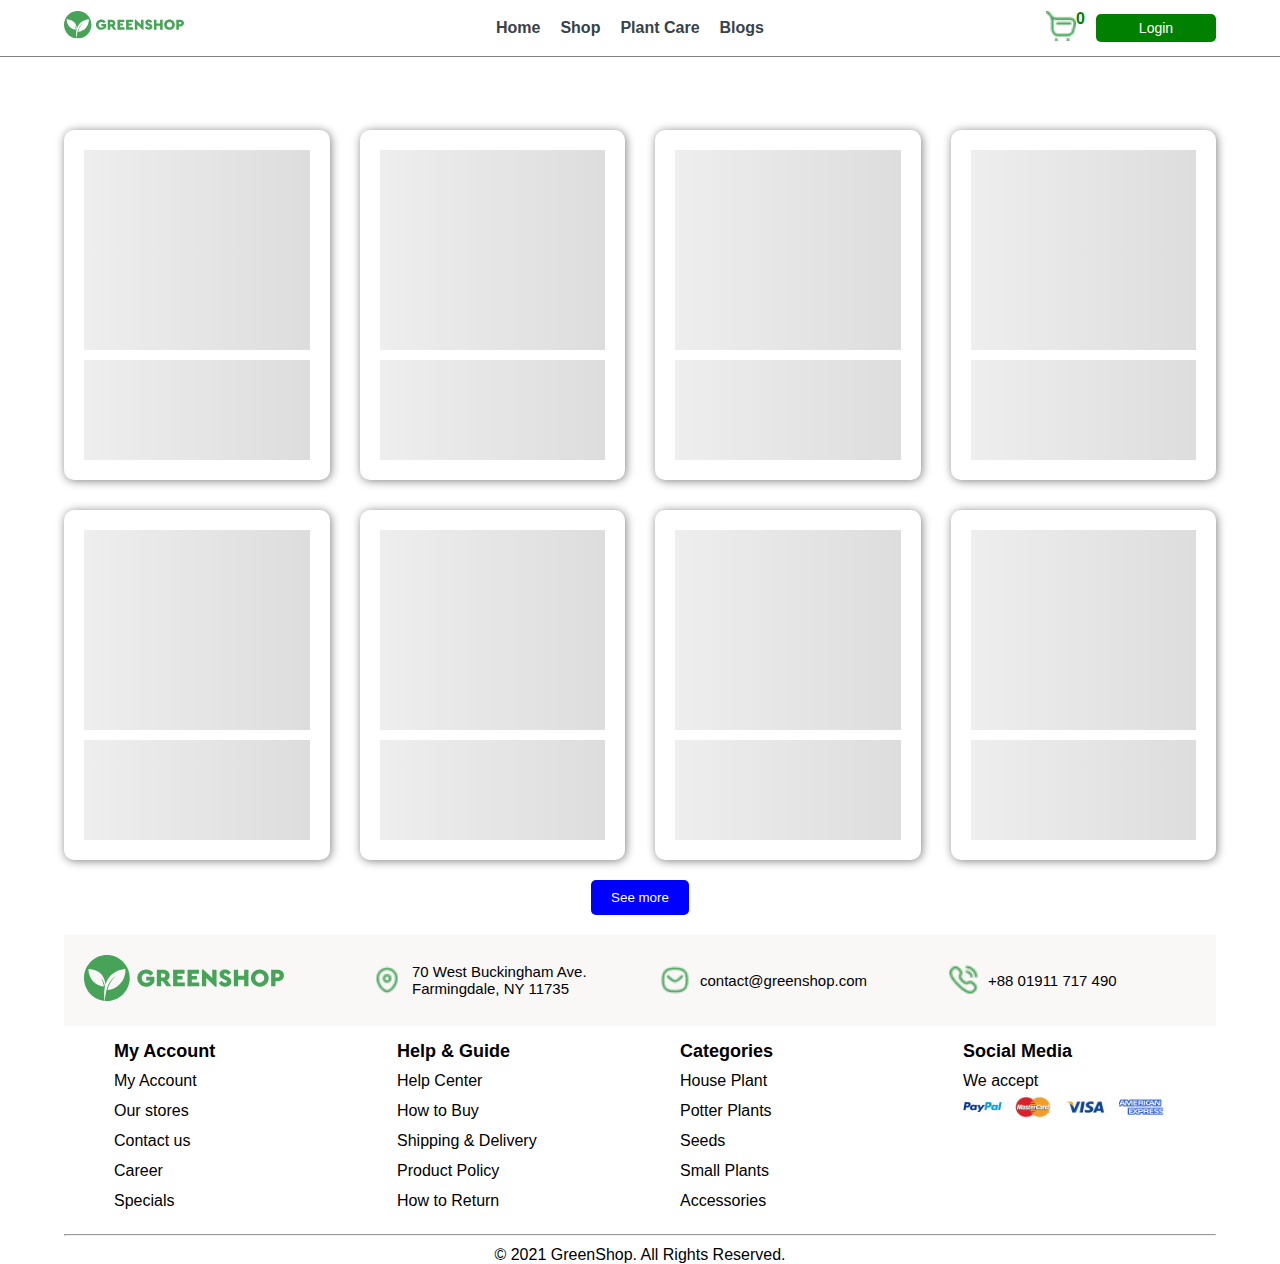
<file: index.html>
<!DOCTYPE html>
<html lang="en">

<head>
  <meta charset="UTF-8" />
  <meta name="viewport" content="width=device-width, initial-scale=1.0" />
  <link rel="stylesheet" href="./css/style.min.css" />
  <link rel="stylesheet" href="https://cdnjs.cloudflare.com/ajax/libs/font-awesome/6.5.1/css/all.min.css"
    integrity="sha512-DTOQO9RWCH3ppGqcWaEA1BIZOC6xxalwEsw9c2QQeAIftl+Vegovlnee1c9QX4TctnWMn13TZye+giMm8e2LwA=="
    crossorigin="anonymous" referrerpolicy="no-referrer" />
  <title>Product like</title>
  <link rel="stylesheet" href="./css/">
</head>

<body>
  <div class="back-top">
    <a href="#hero">
      <i class="fa-solid fa-arrow-up-long"></i>
    </a>
  </div>
  <header class="header">
    <nav class="header__navbar container df">
      <div class="header__logo">
        <a href="#"><img src="images/home/logo.svg" alt="" /></a>
      </div>
      <ul class="header__list df">
        <li class="header__item">
          <a href="#">Home</a>
        </li>
        <li class="header__item">
          <a href="#">Shop</a>
        </li>
        <li class="header__item">
          <a href="#">Plant Care</a>
        </li>
        <li class="header__item">
          <a href="#">Blogs</a>
        </li>
        <li class="header__item--close">
          <span>X</span>
        </li>
      </ul>
      <button class="header__hamburger">
        <span></span>
        <span></span>
        <span></span>
      </button>
      <div class="header__btns">
        <a class="shop__link" href="./pages/heart.html">
          <img class="header__img__icon" src="./images/shopping 1.png" alt="" />
          <span class="count">0</span>
        </a>
        <li class="header__item">
          <button style="width: 120px" class="loginBtn">Login</button>
        </li>
      </div>
    </nav>
  </header>

  <main>
    <section class="products container">
            <div class="products__cards"></div>
      <div class="loading"></div>
      <div class="form__card">
        <span class="form__delete">X</span>
        <div class="form__card__info">
          <button type="submit" class="login__btn">Login</button>
          <button type="submit" class="register__btn">Register</button>
        </div>
        <div class="form__card__top">
          <form class="form" action="">
            <input required value="atuny0" class="username" type="text" />
            <input required value="9uQFF1Lh" class="password" type="password" />
            <div class="form__btns">
              <button type="submit" class="formBtn">Login</button>
            </div>
          </form>
        </div>

        <div class="form__card__bottom">
          <form class="form" action="">
            <input placeholder="Username" class="username" type="text" />
            <input placeholder="Enter your email address" class="password" type="password" />
            <input placeholder="password" class="username" type="text" />
            <input placeholder="Confirm password" class="password" type="password" />
            <button class="formBtn">Register</button>
          </form>
        </div>
      </div>

      <button class="seeMoreBtn">See more</button>
    </section>
  </main>

  <footer class="footer container">
    <div class="footer__cards">
      <div class="footer__card__top">
        <div>
          <img src="./images/home/logo.svg" alt="" />
        </div>
        <div class="footer__bottom__card">
          <img src="./images/Location.png" alt="" />
          <div>
            <p class="footer__bottom__title">
              70 West Buckingham Ave. Farmingdale, NY 11735
            </p>
          </div>
        </div>
        <div class="footer__bottom__card">
          <img src="./images/Message.png" alt="" />
          <div>
            <p class="footer__bottom__title">contact@greenshop.com</p>
          </div>
        </div>
        <div class="footer__bottom__card">
          <img src="./images/Calling.png" alt="" />
          <div>
            <p class="footer__bottom__title">+88 01911 717 490</p>
          </div>
        </div>
      </div>
      <div class="footer__card__bottom">
        <div>
          <h1 class="footer__title">My Account</h1>
          <ul class="footer__item">
            <li class="footer__list">My Account</li>
            <li class="footer__list">Our stores</li>
            <li class="footer__list">Contact us</li>
            <li class="footer__list">Career</li>
            <li class="footer__list">Specials</li>
          </ul>
        </div>
        <div>
          <h1 class="footer__title">Help & Guide</h1>
          <ul class="footer__item">
            <li class="footer__list">Help Center</li>
            <li class="footer__list">How to Buy</li>
            <li class="footer__list">Shipping & Delivery</li>
            <li class="footer__list">Product Policy</li>
            <li class="footer__list">How to Return</li>
          </ul>
        </div>
        <div>
          <h1 class="footer__title">Categories</h1>
          <ul class="footer__item">
            <li class="footer__list">House Plant</li>
            <li class="footer__list">Potter Plants</li>
            <li class="footer__list">Seeds</li>
            <li class="footer__list">Small Plants</li>
            <li class="footer__list">Accessories</li>
          </ul>
        </div>
        <div>
          <h1 class="footer__title">Social Media</h1>
          <div>
            <p>We accept</p>
            <img src="./images/image 16.png" alt="" />
          </div>
        </div>
      </div>
    </div>
    <br />
    <hr />
    <p class="footer__title__bottom">
      © 2021 GreenShop. All Rights Reserved.
    </p>
  </footer>
</body>

<script src="./js/main.js"></script>
<script type="module" src="./js/products.js"></script>

</html>
</file>
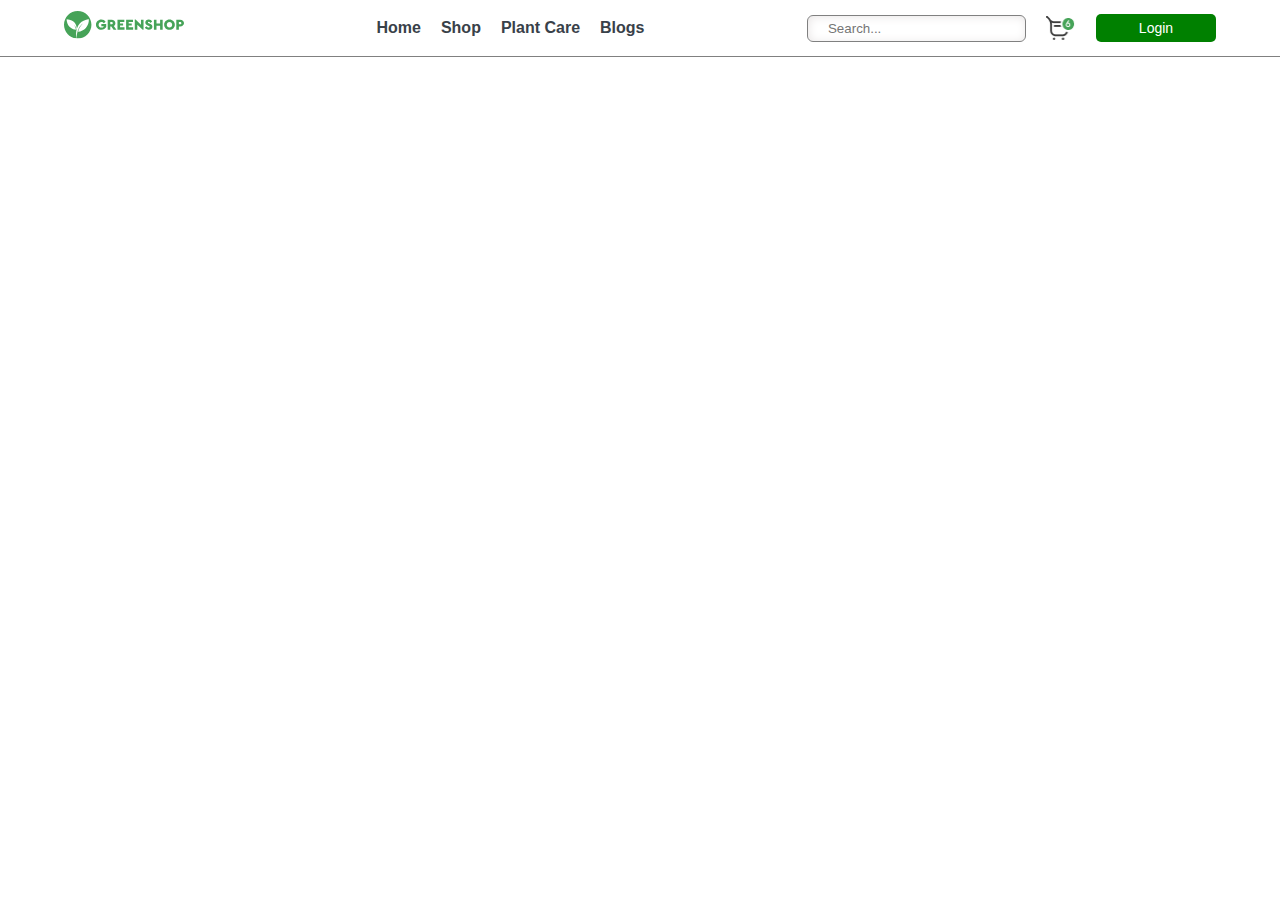
<file: pages/products.html>
<!DOCTYPE html>
<html lang="en">
  <head>
    <meta charset="UTF-8" />
    <meta name="viewport" content="width=device-width, initial-scale=1.0" />
    <link rel="stylesheet" href="../css/style.min.css" />
    <link
      rel="stylesheet"
      href="https://cdnjs.cloudflare.com/ajax/libs/font-awesome/6.5.1/css/all.min.css"
      integrity="sha512-DTOQO9RWCH3ppGqcWaEA1BIZOC6xxalwEsw9c2QQeAIftl+Vegovlnee1c9QX4TctnWMn13TZye+giMm8e2LwA=="
      crossorigin="anonymous"
      referrerpolicy="no-referrer"
    />
    <title>Imtihon</title>
  </head>

  <body>
    <div class="back-top">
      <a href="#hero">
        <i class="fa-solid fa-arrow-up-long"></i>
      </a>
    </div>
    <header class="header">
      <nav class="header__navbar container df">
        <div class="header__logo">
          <a href="../index.html"
            ><img src="../images/home/logo.svg" alt=""
          /></a>
        </div>
        <ul class="header__list df">
          <li class="header__item">
            <a href="#">Home</a>
          </li>
          <li class="header__item">
            <a href="#">Shop</a>
          </li>
          <li class="header__item">
            <a href="#">Plant Care</a>
          </li>
          <li class="header__item">
            <a href="#">Blogs</a>
          </li>
          <li class="header__item--close">
            <span>X</span>
          </li>
        </ul>
        <button class="header__hamburger">
          <span></span>
          <span></span>
          <span></span>
        </button>
        <div class="header__btns">
          <input placeholder="Search..." class="input__select" type="text" />
          <img class="header__img__icon" src="../images/korzinka.png" alt="" />
          <li class="header__item">
            <button style="width: 120px" class="loginBtn">Login</button>
          </li>
        </div>
      </nav>
    </header>

    <main>
      <section class="container">
        <div class="product__card"></div>
      </section>
    </main>
    <script src="../js/main.js"></script>
    <script src="../js/product.js"></script>
  </body>
</html>
</file>
<file: css/style.min.css>
*{margin:0;padding:0;box-sizing:border-box;list-style:none;text-decoration:none;scroll-behavior:smooth;font-family:"Poppins",sans-serif}a{color:inherit;cursor:pointer}button{cursor:pointer;border:none;background:rgba(0,0,0,0)}.container{width:90%;margin:0 auto;max-width:1440px}.df{display:flex;align-items:center}main{padding-top:80px}.back-top{position:fixed;width:35px;height:35px;font-size:20px;bottom:20px;right:20px;background:green;border-radius:50%;color:#fff;display:none;justify-content:center;align-items:center}.show__back-top{display:flex}.dropdown{position:relative;padding:8px;display:inline-block;cursor:pointer}.dropdown__text{font-size:16px;font-weight:500}.dropdown__icon{font-size:14px;display:inline-block;transition:.8s}.dropdown__list{position:absolute;width:100%;top:110%;left:0;visibility:hidden;opacity:0;transition:1s;transform:scale(0);z-index:999;display:flex;flex-direction:column}.dropdown__list__item{border-radius:2px;padding:5px}.dropdown__list__item:hover{background:green;color:#fff}.header{position:fixed;top:0;left:0;z-index:999;width:100%;background:#fff;color:#394149;border-bottom:1px solid gray}.header .header__navbar{justify-content:space-between;padding:10px 0}.header__logo{font-size:30px;font-weight:bold;display:flex;align-items:center;gap:20px}.header__btns{display:flex;align-items:center;gap:20px}.header__img__icon{width:30px;height:30px;-o-object-fit:contain;object-fit:contain;cursor:pointer}.header__list{gap:20px}.header__item{font-weight:600;padding:4px 0;transition:.3s}.header__item:hover{color:green}.header .loginBtn{background:green;color:#fff;font-size:14px;padding:5px 20px;border-radius:5px;border:1px solid rgba(0,0,0,0);transition:.4s}.header .loginBtn:hover{color:#fff;background:green}.header__item--close{font-size:20px;color:red;display:none;cursor:pointer}.header__hamburger{display:none;flex-direction:column;gap:5px;background:#fff}.header__hamburger span{width:25px;height:3px;background:#394149;border-radius:2px}@media(max-width: 700px){.header__btns input{display:none}.header__btns img{display:none}}.shop__link{right:200px}.shop__link span{position:absolute;top:0;font-weight:600;color:green;padding-top:10px}.show__header__shrink{padding:0;box-shadow:0px 0px 10px green;background:#fff}@media(max-width: 1000px){.header__list{position:fixed;top:0;left:-100%;width:50%;background:#fff;height:100vh;display:flex;flex-direction:column;justify-content:center;box-shadow:0px 0px 10px green;transition:.5s;z-index:9999}.header__hamburger{display:flex}.header__show__list{left:0}.header__item--close{position:absolute;display:block;color:red;top:15px;right:20px}.header__show__left{left:-100%}}@media(max-width: 360px){.header__list{width:80%}.header__btns button{display:none}}.home{background-color:#faf7f7;padding:10px;border-radius:10px}.home__card{display:grid;grid-template-columns:repeat(2, 1fr);grid-gap:30px;align-items:center}.home__right img{width:100%}.home__left__text{font-family:Cera Pro;font-size:14px;font-weight:500;line-height:16px;letter-spacing:.1em;text-align:left;padding:10px 0px}.home__left__title{font-family:Cera Pro;font-size:80px;font-weight:900;line-height:80px;text-align:left}.home__left__title span{color:green}.home__left__desc{font-family:Cera Pro;font-size:18px;font-weight:400;line-height:24px;text-align:left;padding:10px 0px}.home__left__btn{background:green;color:#fff;font-size:14px;padding:5px 20px;border-radius:5px;border:1px solid rgba(0,0,0,0);transition:.4s}.home__left__btn:hover{color:#fff;background:green}@media(max-width: 1000px){.home__left__title{font-size:40px;line-height:40px}}@media(max-width: 700px){.home__card{display:grid;grid-template-columns:repeat(1, 1fr);grid-gap:20px;align-items:center}}.products{padding-top:50px}.products__cards{display:grid;grid-template-columns:repeat(4, 1fr);grid-gap:30px}.products__card__img img{height:250px;-o-object-fit:cover;object-fit:cover;width:100%}.products__card{box-shadow:1px 1px 10px gray;border-radius:10px;overflow:hidden;background-color:#fff}.products__card__info{padding:5px 10px 10px}.products__imgs{display:flex;align-items:center;justify-content:center;gap:15px;opacity:0}.products__imgs img{width:25px;height:25px;cursor:pointer;-o-object-fit:cover;object-fit:cover}.products .seeMoreBtn{display:block;margin:20px auto;padding:10px 20px;background-color:blue;color:#fff;border-radius:5px}.products .seeMoreBtn{display:block;margin:20px auto;padding:10px 20px;background-color:blue;color:#fff;border-radius:5px}.products .seeMoreBtn:disabled{opacity:.6;cursor:no-drop}.products__title{font-size:18px}.products__title:hover{color:green}.products__desc{color:gray}.products__text{display:flex;margin-left:-20px !important}.products__info{padding:40px 0px}@media(max-width: 1120px){.products__cards{display:grid;grid-template-columns:repeat(3, 1fr);grid-gap:30px}}@media(max-width: 900px){.products__cards{display:grid;grid-template-columns:repeat(2, 1fr);grid-gap:20px}}@media(max-width: 600px){.products__cards{display:grid;grid-template-columns:repeat(1, 1fr);grid-gap:20px}}.input__select{padding:5px 20px}.select__products{padding:5px 20px;font-size:20px;margin:20px auto;border-radius:5px;outline:none}.products__card:hover .products__imgs{opacity:1;transition:1s}.empty__img{width:1200px;height:300px;-o-object-fit:contain;object-fit:contain}.form__card{background-color:#e7f5c1;box-shadow:1px 1px 10px gray;padding:20px;border-radius:10px;width:600px;position:fixed;z-index:9998;top:50%;left:50%;transform:translate(-50%, -50%);display:none}.form__card__info{display:flex;align-items:center;gap:10px;justify-content:center}form{display:flex;flex-direction:column;gap:40px;padding:20px}.form__delete{font-size:30px;display:flex;align-items:flex-end;justify-content:flex-end;cursor:pointer;padding:0px 20px}input{width:100%;padding:12px;box-shadow:inset 1px 1px 10px #e9e6e6;border:1px solid #bbb9b9}.formBtn{background-color:blue;padding:12px;color:#fff;border-radius:5px;width:100%}.form__card__bottom{display:none}.login__btn,.register__btn{font-size:20px}.form__information{display:grid;grid-template-columns:repeat(2, 1fr);grid-gap:40px}input{border:1px solid gray;border-radius:6px;outline:none}.form__galery{width:40px;height:40px;display:flex;align-items:center;justify-content:center;border-radius:50%;border:1px solid gray}.form__btns{display:flex;gap:20px}.change__btn{background-color:#12e71d;padding:10px 30px;border-radius:5px;font-size:14px}.remove__btn{font-size:14px;padding:10px 20px}.form__bottom{width:50%}.form__bottom__card{width:100%}h3{padding:10px 20px}.save__btn{padding:10px 30px;background-color:#12e71d;color:#fff;border-radius:5px;margin:10px 20px}.product__card{display:grid;grid-template-columns:repeat(2, 1fr);align-items:center;grid-gap:40px;margin-top:40px}img{width:80%}.product__desc{font-size:18px}@media(max-width: 900px){.product__card{display:grid;grid-template-columns:repeat(1, 1fr);align-items:center}}@media(max-width: 600px){.product__desc{font-size:12px}}.loading{display:grid;grid-template-columns:repeat(4, 1fr);grid-gap:30px}.loading__card{box-shadow:1px 1px 10px gray;border-radius:10px;display:flex;flex-direction:column;gap:10px;padding:20px}.loading__card__info{padding:20px;height:100px}.loading__card__img{width:100%;height:200px}.loading .bg__animation{background:linear-gradient(90deg, #eee, #ddd, #eee);background-size:200%;animation:bgMove 1s linear 0s infinite}@keyframes bgMove{to{background-position:200%}}.footer__card__top{background-color:#faf7f7;padding:20px;display:grid;grid-template-columns:repeat(4, 1fr);grid-gap:40px}.footer__card__top img{width:200px}.footer__list{cursor:pointer}.footer__list:hover{color:green;cursor:pointer}.footer__bottom__title{font-size:15px;cursor:pointer}.footer__bottom__card{display:flex;align-items:center;gap:10px}.footer__bottom__card img{width:30px;height:30px;-o-object-fit:contain;object-fit:contain}.footer__card__bottom{display:grid;grid-template-columns:repeat(4, 1fr);align-items:start;padding:10px 0px 0px 50px;grid-gap:30px}.footer__card__bottom div{line-height:30px}.footer__title{font-size:18px;color:#000}.footer__title__bottom{text-align:center;padding-top:10px}@media(max-width: 1020px){.footer__card__top{grid-template-columns:repeat(2, 1fr)}.footer__card__bottom{grid-template-columns:repeat(2, 1fr)}}@media(max-width: 600px){.footer__card__top{grid-template-columns:repeat(1, 1fr)}.footer__card__bottom{grid-template-columns:repeat(1, 1fr)}}
</file>
